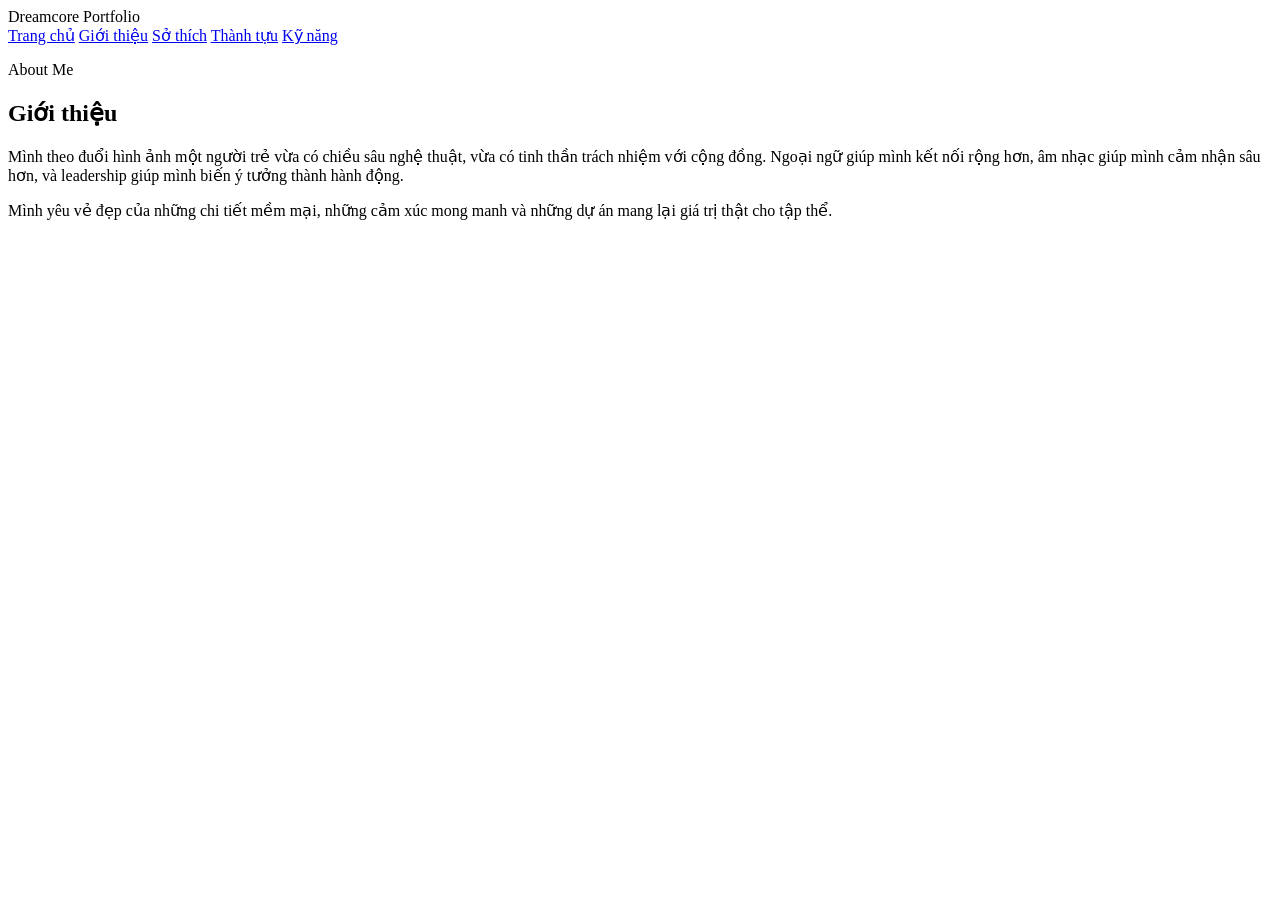
<file: about.html>
<!DOCTYPE html>
<html lang="vi">
<head>
  <meta charset="UTF-8" />
  <meta name="viewport" content="width=device-width, initial-scale=1.0" />
  <title>Giới thiệu | Nguyễn Vũ Gia Hân</title>
  <link rel="stylesheet" href="style.css" />
</head>
<body>
  <div class="stars"></div>
  <div class="floating-blobs">
    <span class="blob blob1"></span>
    <span class="blob blob2"></span>
    <span class="blob blob3"></span>
  </div>

  <header class="topbar glass">
    <div class="logo">Dreamcore Portfolio</div>
    <nav>
      <a href="index.html">Trang chủ</a>
      <a href="about.html">Giới thiệu</a>
      <a href="hobbies.html">Sở thích</a>
      <a href="achievements.html">Thành tựu</a>
      <a href="skills.html">Kỹ năng</a>
    </nav>
  </header>

  <main class="container page fade-in">
    <section class="page-card glass slide-up">
      <p class="badge">About Me</p>
      <h1>Giới thiệu</h1>
      <p>
        Mình theo đuổi hình ảnh một người trẻ vừa có chiều sâu nghệ thuật, vừa có tinh thần trách nhiệm với cộng đồng.
        Ngoại ngữ giúp mình kết nối rộng hơn, âm nhạc giúp mình cảm nhận sâu hơn, và leadership giúp mình biến ý tưởng thành hành động.
      </p>
      <p>
        Mình yêu vẻ đẹp của những chi tiết mềm mại, những cảm xúc mong manh và những dự án mang lại giá trị thật cho tập thể.
      </p>
    </section>
  </main>

  <script src="script.js"></script>
</body>
</html>
</file>
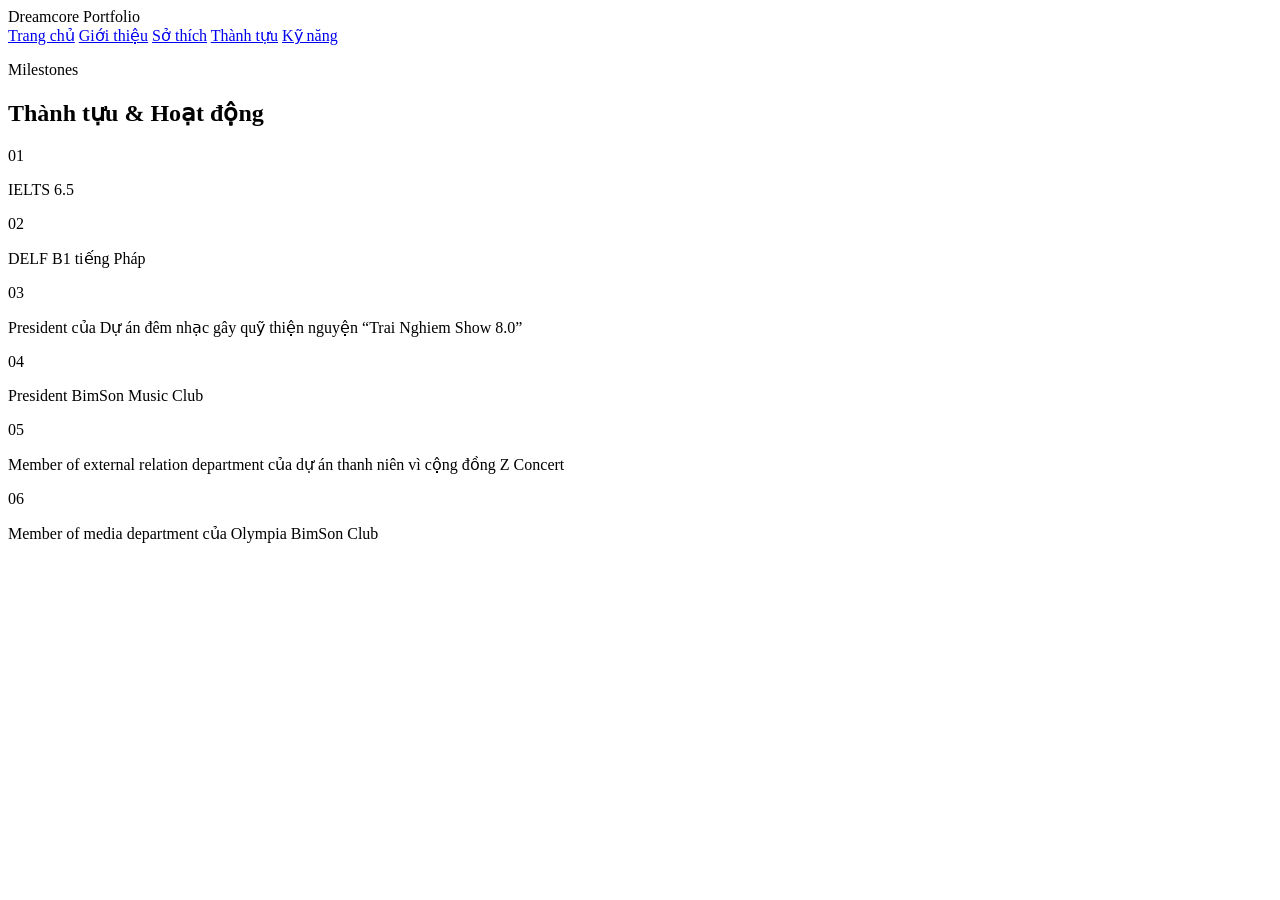
<file: achievements.html>
<!DOCTYPE html>
<html lang="vi">
<head>
  <meta charset="UTF-8" />
  <meta name="viewport" content="width=device-width, initial-scale=1.0" />
  <title>Thành tựu | Nguyễn Vũ Gia Hân</title>
  <link rel="stylesheet" href="style.css" />
</head>
<body>
  <div class="stars"></div>
  <div class="floating-blobs">
    <span class="blob blob1"></span>
    <span class="blob blob2"></span>
    <span class="blob blob3"></span>
  </div>

  <header class="topbar glass">
    <div class="logo">Dreamcore Portfolio</div>
    <nav>
      <a href="index.html">Trang chủ</a>
      <a href="about.html">Giới thiệu</a>
      <a href="hobbies.html">Sở thích</a>
      <a href="achievements.html">Thành tựu</a>
      <a href="skills.html">Kỹ năng</a>
    </nav>
  </header>

  <main class="container page fade-in">
    <section class="page-card glass slide-up">
      <p class="badge">Milestones</p>
      <h1>Thành tựu & Hoạt động</h1>
      <div class="achievement-list">
        <div class="achievement-item hover-lift"><span>01</span><p>IELTS 6.5</p></div>
        <div class="achievement-item hover-lift"><span>02</span><p>DELF B1 tiếng Pháp</p></div>
        <div class="achievement-item hover-lift"><span>03</span><p>President của Dự án đêm nhạc gây quỹ thiện nguyện “Trai Nghiem Show 8.0”</p></div>
        <div class="achievement-item hover-lift"><span>04</span><p>President BimSon Music Club</p></div>
        <div class="achievement-item hover-lift"><span>05</span><p>Member of external relation department của dự án thanh niên vì cộng đồng Z Concert</p></div>
        <div class="achievement-item hover-lift"><span>06</span><p>Member of media department của Olympia BimSon Club</p></div>
      </div>
    </section>
  </main>

  <script src="script.js"></script>
</body>
</html>
</file>
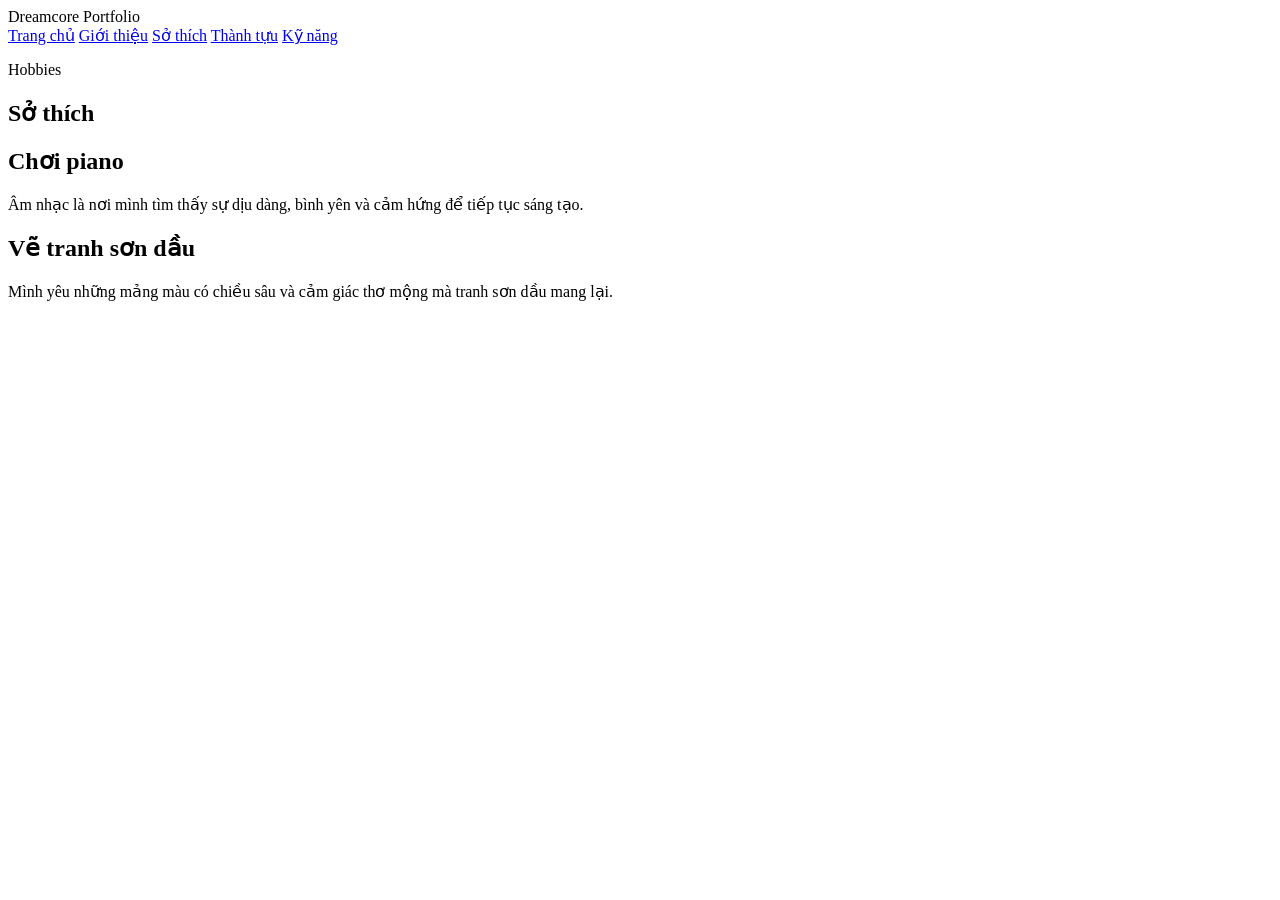
<file: hobbies.html>
<!DOCTYPE html>
<html lang="vi">
<head>
  <meta charset="UTF-8" />
  <meta name="viewport" content="width=device-width, initial-scale=1.0" />
  <title>Sở thích | Nguyễn Vũ Gia Hân</title>
  <link rel="stylesheet" href="style.css" />
</head>
<body>
  <div class="stars"></div>
  <div class="floating-blobs">
    <span class="blob blob1"></span>
    <span class="blob blob2"></span>
    <span class="blob blob3"></span>
  </div>

  <header class="topbar glass">
    <div class="logo">Dreamcore Portfolio</div>
    <nav>
      <a href="index.html">Trang chủ</a>
      <a href="about.html">Giới thiệu</a>
      <a href="hobbies.html">Sở thích</a>
      <a href="achievements.html">Thành tựu</a>
      <a href="skills.html">Kỹ năng</a>
    </nav>
  </header>

  <main class="container page fade-in">
    <section class="page-card glass slide-up">
      <p class="badge">Hobbies</p>
      <h1>Sở thích</h1>
      <div class="item-grid">
        <div class="info-box hover-lift">
          <h2>Chơi piano</h2>
          <p>Âm nhạc là nơi mình tìm thấy sự dịu dàng, bình yên và cảm hứng để tiếp tục sáng tạo.</p>
        </div>
        <div class="info-box hover-lift">
          <h2>Vẽ tranh sơn dầu</h2>
          <p>Mình yêu những mảng màu có chiều sâu và cảm giác thơ mộng mà tranh sơn dầu mang lại.</p>
        </div>
      </div>
    </section>
  </main>

  <script src="script.js"></script>
</body>
</html>
</file>
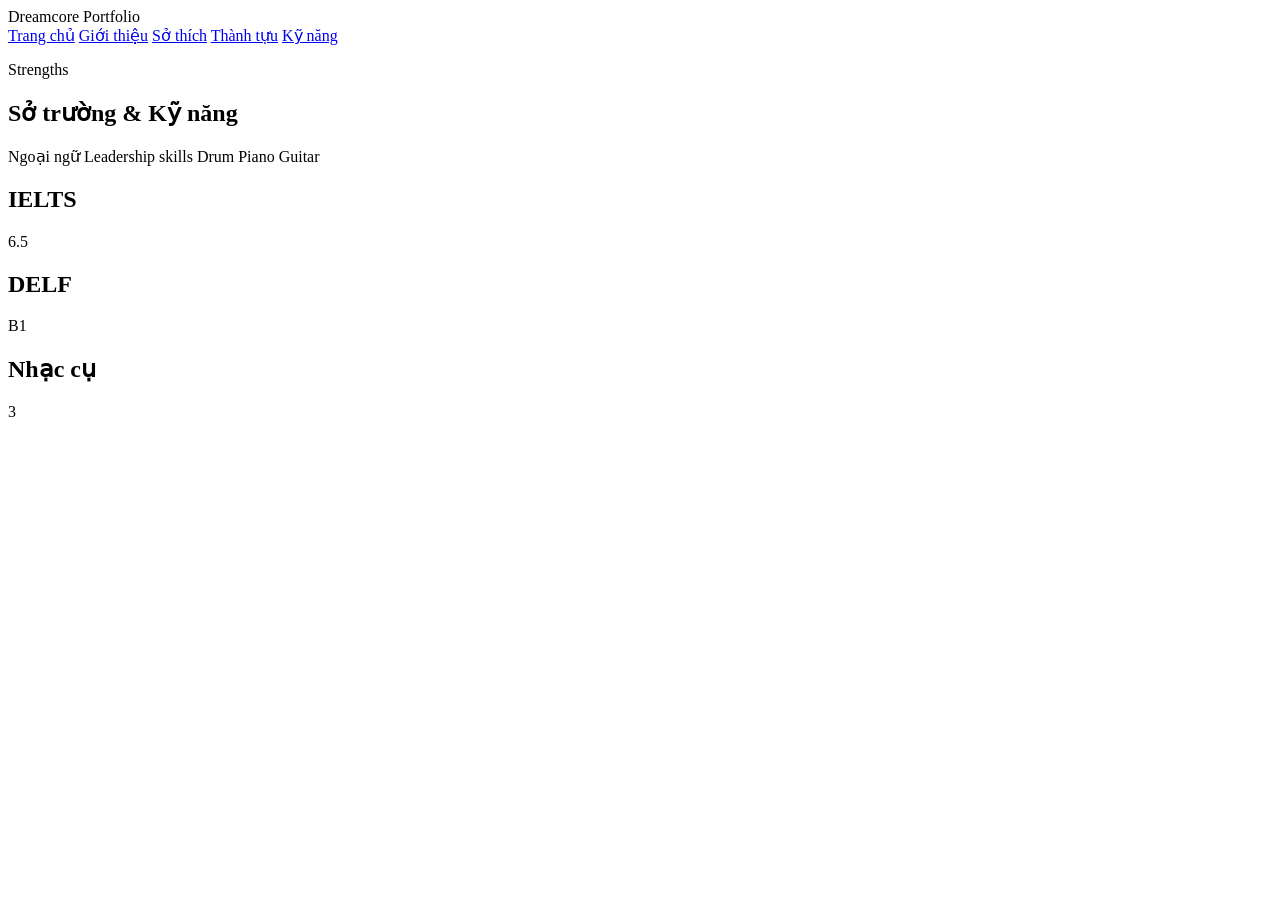
<file: skills.html>
<!DOCTYPE html>
<html lang="vi">
<head>
  <meta charset="UTF-8" />
  <meta name="viewport" content="width=device-width, initial-scale=1.0" />
  <title>Kỹ năng | Nguyễn Vũ Gia Hân</title>
  <link rel="stylesheet" href="style.css" />
</head>
<body>
  <div class="stars"></div>
  <div class="floating-blobs">
    <span class="blob blob1"></span>
    <span class="blob blob2"></span>
    <span class="blob blob3"></span>
  </div>

  <header class="topbar glass">
    <div class="logo">Dreamcore Portfolio</div>
    <nav>
      <a href="index.html">Trang chủ</a>
      <a href="about.html">Giới thiệu</a>
      <a href="hobbies.html">Sở thích</a>
      <a href="achievements.html">Thành tựu</a>
      <a href="skills.html">Kỹ năng</a>
    </nav>
  </header>

  <main class="container page fade-in">
    <section class="page-card glass slide-up">
      <p class="badge">Strengths</p>
      <h1>Sở trường & Kỹ năng</h1>
      <div class="chips">
        <span class="chip">Ngoại ngữ</span>
        <span class="chip">Leadership skills</span>
        <span class="chip">Drum</span>
        <span class="chip">Piano</span>
        <span class="chip">Guitar</span>
      </div>

      <div class="stats-grid two-col">
        <div class="stat-card hover-lift">
          <h2>IELTS</h2>
          <div class="big-number">6.5</div>
        </div>
        <div class="stat-card hover-lift">
          <h2>DELF</h2>
          <div class="big-number">B1</div>
        </div>
        <div class="stat-card hover-lift">
          <h2>Nhạc cụ</h2>
          <div class="big-number">3</div>
        </div>
      </div>
    </section>
  </main>

  <script src="script.js"></script>
</body>
</html>
</file>
<file: style.css>
@import url('https://fonts.googleapis.com/css2?family=Quicksand:wght@400;500;700&display=swap');
  font-weight: 700;
  color: #db2777;
}

.fade-in {
  animation: fadeIn 1s ease forwards;
}

.slide-up {
  animation: slideUp 0.9s ease forwards;
}

.floating {
  animation: floating 4.5s ease-in-out infinite;
}

@keyframes fadeIn {
  from { opacity: 0; }
  to { opacity: 1; }
}

@keyframes slideUp {
  from { opacity: 0; transform: translateY(24px); }
  to { opacity: 1; transform: translateY(0); }
}

@keyframes floating {
  0%, 100% { transform: translateY(0px); }
  50% { transform: translateY(-12px); }
}

@media (max-width: 980px) {
  .hero,
  .grid-links,
  .item-grid,
  .stats-grid.two-col {
    grid-template-columns: 1fr;
  }

  .topbar {
    flex-direction: column;
    align-items: flex-start;
  }

  .hero-image-card img {
    height: 390px;
  }

  .desc,
  .page-card p {
    font-size: 16px;
  }
}
</file>
